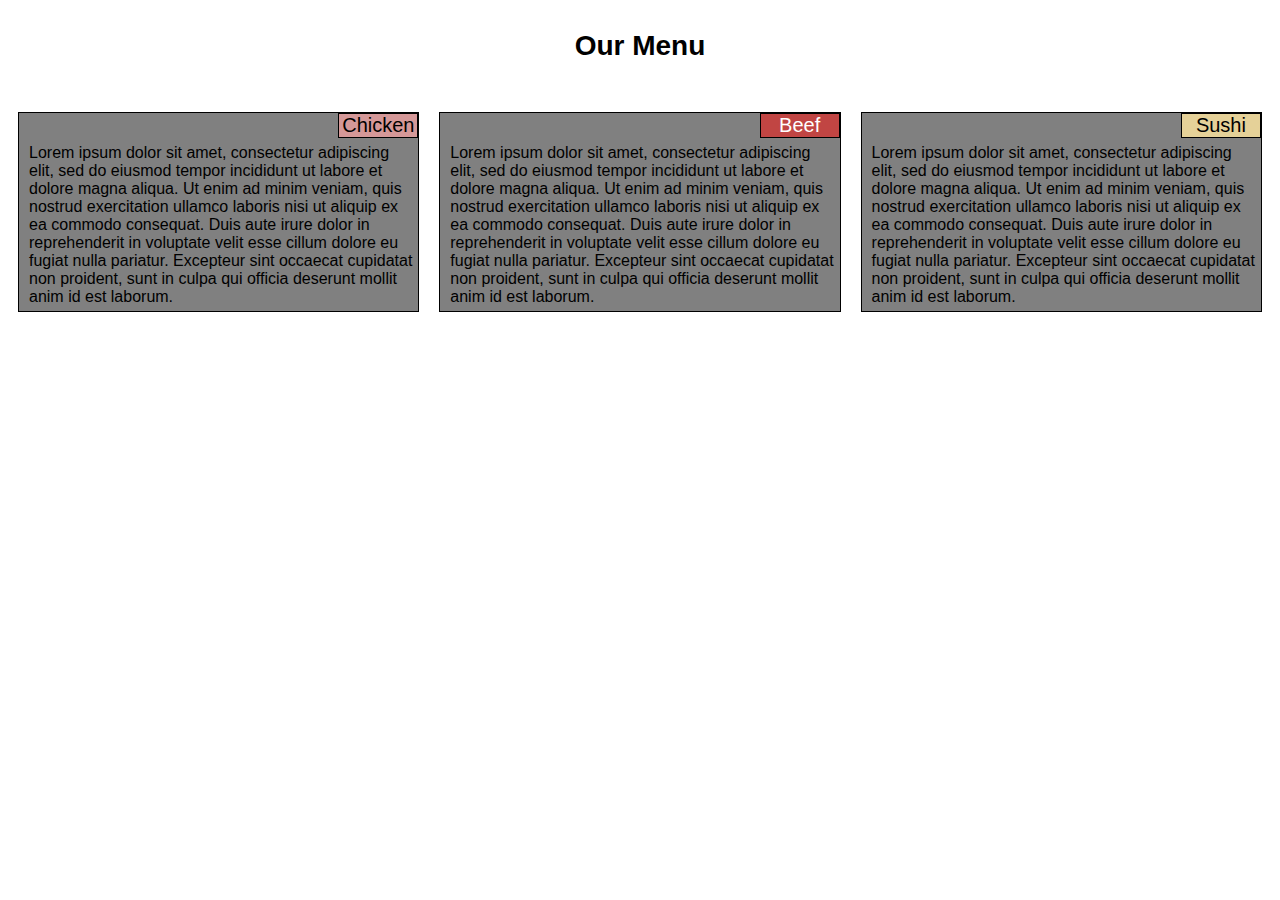
<file: module2_solution/index.html>
<!DOCTYPE html>
<head>
    <meta charset="UTF-8">
    <meta name="viewport" content="width=device-width, initial-scale=1">
    <title>Module 2</title>
    <link rel="stylesheet" href="css/style.css">
</head>
<body>
    <h1>Our Menu</h1>
    <div class="col-lg-4 col-md-6 col-sm-1">
        <section class="container">
            <p id="title_1" class="title">Chicken</p>
            <p>Lorem ipsum dolor sit amet, consectetur adipiscing elit, sed do eiusmod tempor incididunt ut labore et dolore magna aliqua. Ut enim ad minim veniam, quis nostrud exercitation ullamco laboris nisi ut aliquip ex ea commodo consequat. Duis aute irure dolor in reprehenderit in voluptate velit esse cillum dolore eu fugiat nulla pariatur. Excepteur sint occaecat cupidatat non proident, sunt in culpa qui officia deserunt mollit anim id est laborum.</p>
        </section>
    </div>
    <div class="col-lg-4 col-md-6 col-sm-1">   
        <section class="container">
            <p id="title_2" class="title">Beef</p>
            <p>Lorem ipsum dolor sit amet, consectetur adipiscing elit, sed do eiusmod tempor incididunt ut labore et dolore magna aliqua. Ut enim ad minim veniam, quis nostrud exercitation ullamco laboris nisi ut aliquip ex ea commodo consequat. Duis aute irure dolor in reprehenderit in voluptate velit esse cillum dolore eu fugiat nulla pariatur. Excepteur sint occaecat cupidatat non proident, sunt in culpa qui officia deserunt mollit anim id est laborum.</p>
        </section>
    </div>
    <div class="col-lg-4 col-md-6 col-sm-1" id="menu3">
        <section class="container">
            <p id="title_3" class="title">Sushi</p>
            <p>Lorem ipsum dolor sit amet, consectetur adipiscing elit, sed do eiusmod tempor incididunt ut labore et dolore magna aliqua. Ut enim ad minim veniam, quis nostrud exercitation ullamco laboris nisi ut aliquip ex ea commodo consequat. Duis aute irure dolor in reprehenderit in voluptate velit esse cillum dolore eu fugiat nulla pariatur. Excepteur sint occaecat cupidatat non proident, sunt in culpa qui officia deserunt mollit anim id est laborum.</p>
        </section>
    </div> 
</body>
</file>
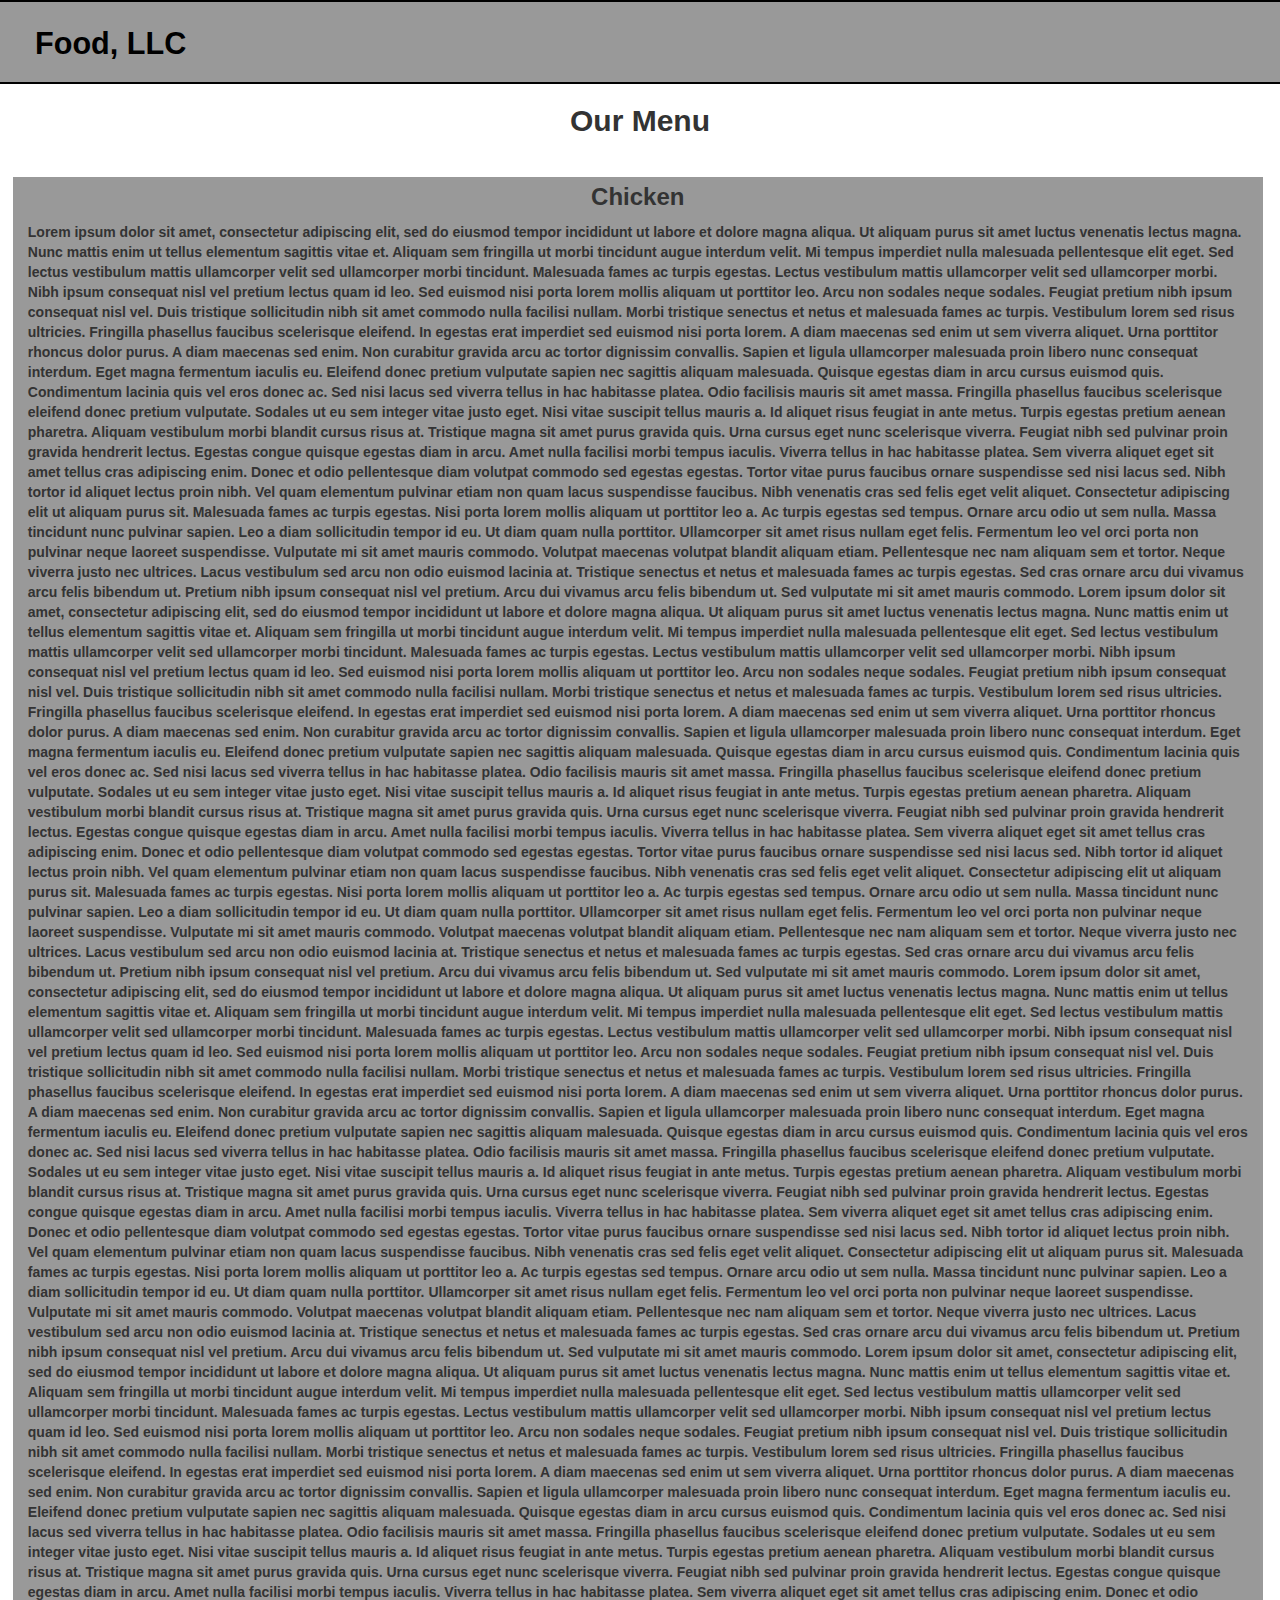
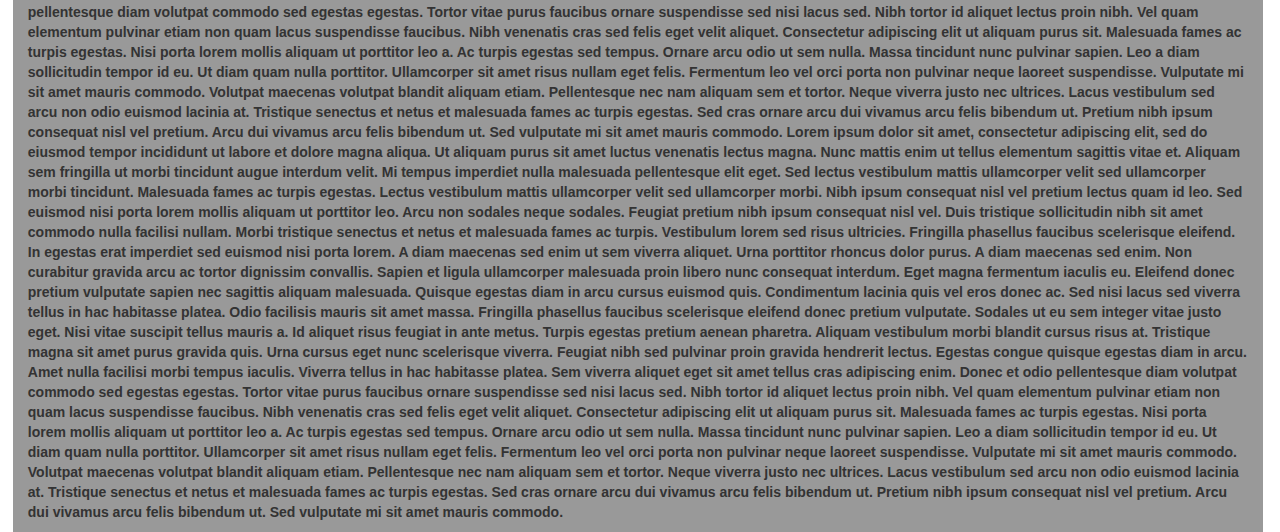
<file: module3_solution/index.html>
<!DOCTYPE html>
<html lang="en">
<head>
    <meta charset="UTF-8">
    <meta http-equiv="X-UA-Compatible" content="IE=edge">
    <meta name="viewport" content="width=device-width, initial-scale=1">
    <title>Module 3</title>
    <link rel="stylesheet" href="css/bootstrap.min.css">
    <link rel="stylesheet" href="css/bootstrap.css">
    <link rel="stylesheet" href="css/style.css">
</head>
<body>
    <!--Navbar-->
    <header>
        <nav id="header-nav" class="navbar navbar-default">
            <div id="container" class="container">
                <div id="header" class="navbar-header">
                    <!--Company Name-->
                    <div class="navbar-brand">
                        <h1>Food, LLC</h1>
                    </div>
                    <!--Collapsable nav icon-->
                    <button type="button" id="toggle" class="navbar-toggle collapsed" data-toggle="collapse" data-target="#collapsable-nav" aria-expanded="false">
                        <span id="top-icon" class="icon-bar"></span>
                        <span class="icon-bar"></span>
                        <span class="icon-bar"></span>
                    </button>
                </div>
                <!--Collapsable Nav-->
                <div id="collapsable-nav" class="collapse navbar-collapse">
                    <ul id="nav-list" class="nav navbar-nav navbar-right">
                        <li class="visible-xs">
                            <p>Chicken</p>
                            <hr>
                        </li>
                        <li class="visible-xs">
                            <p>Beef</p>
                            <hr>
                        </li>
                        <li class="visible-xs">
                            <p>Sushi</p>
                        </li>
                    </ul>
                </div>
            </div>
        </nav>
    </header>
    <!--Main Content-->
    <div id="main-content">
        <h2 class="text-center">Our Menu</h2>
        <div id="box" class="container">
            <div id="grid" class="row">
                <div id="menu" class="col-md-12 col-sm-12 col-xs-12">
                    <h3 class="text-center">Chicken</h3>
                    <p>
                        Lorem ipsum dolor sit amet, consectetur adipiscing elit, sed do eiusmod tempor incididunt ut labore et dolore magna aliqua. Ut aliquam purus sit amet luctus venenatis lectus magna. Nunc mattis enim ut tellus elementum sagittis vitae et. Aliquam sem fringilla ut morbi tincidunt augue interdum velit. Mi tempus imperdiet nulla malesuada pellentesque elit eget. Sed lectus vestibulum mattis ullamcorper velit sed ullamcorper morbi tincidunt. Malesuada fames ac turpis egestas. Lectus vestibulum mattis ullamcorper velit sed ullamcorper morbi. Nibh ipsum consequat nisl vel pretium lectus quam id leo. Sed euismod nisi porta lorem mollis aliquam ut porttitor leo. Arcu non sodales neque sodales. Feugiat pretium nibh ipsum consequat nisl vel. Duis tristique sollicitudin nibh sit amet commodo nulla facilisi nullam. Morbi tristique senectus et netus et malesuada fames ac turpis. Vestibulum lorem sed risus ultricies.
                        Fringilla phasellus faucibus scelerisque eleifend. In egestas erat imperdiet sed euismod nisi porta lorem. A diam maecenas sed enim ut sem viverra aliquet. Urna porttitor rhoncus dolor purus. A diam maecenas sed enim. Non curabitur gravida arcu ac tortor dignissim convallis. Sapien et ligula ullamcorper malesuada proin libero nunc consequat interdum. Eget magna fermentum iaculis eu. Eleifend donec pretium vulputate sapien nec sagittis aliquam malesuada. Quisque egestas diam in arcu cursus euismod quis. Condimentum lacinia quis vel eros donec ac. Sed nisi lacus sed viverra tellus in hac habitasse platea. Odio facilisis mauris sit amet massa.
                        Fringilla phasellus faucibus scelerisque eleifend donec pretium vulputate. Sodales ut eu sem integer vitae justo eget. Nisi vitae suscipit tellus mauris a. Id aliquet risus feugiat in ante metus. Turpis egestas pretium aenean pharetra. Aliquam vestibulum morbi blandit cursus risus at. Tristique magna sit amet purus gravida quis. Urna cursus eget nunc scelerisque viverra. Feugiat nibh sed pulvinar proin gravida hendrerit lectus. Egestas congue quisque egestas diam in arcu. Amet nulla facilisi morbi tempus iaculis.
                        Viverra tellus in hac habitasse platea. Sem viverra aliquet eget sit amet tellus cras adipiscing enim. Donec et odio pellentesque diam volutpat commodo sed egestas egestas. Tortor vitae purus faucibus ornare suspendisse sed nisi lacus sed. Nibh tortor id aliquet lectus proin nibh. Vel quam elementum pulvinar etiam non quam lacus suspendisse faucibus. Nibh venenatis cras sed felis eget velit aliquet. Consectetur adipiscing elit ut aliquam purus sit. Malesuada fames ac turpis egestas. Nisi porta lorem mollis aliquam ut porttitor leo a. Ac turpis egestas sed tempus. Ornare arcu odio ut sem nulla. Massa tincidunt nunc pulvinar sapien. Leo a diam sollicitudin tempor id eu. Ut diam quam nulla porttitor. Ullamcorper sit amet risus nullam eget felis. Fermentum leo vel orci porta non pulvinar neque laoreet suspendisse.
                        Vulputate mi sit amet mauris commodo. Volutpat maecenas volutpat blandit aliquam etiam. Pellentesque nec nam aliquam sem et tortor. Neque viverra justo nec ultrices. Lacus vestibulum sed arcu non odio euismod lacinia at. Tristique senectus et netus et malesuada fames ac turpis egestas. Sed cras ornare arcu dui vivamus arcu felis bibendum ut. Pretium nibh ipsum consequat nisl vel pretium. Arcu dui vivamus arcu felis bibendum ut. Sed vulputate mi sit amet mauris commodo.
                        Lorem ipsum dolor sit amet, consectetur adipiscing elit, sed do eiusmod tempor incididunt ut labore et dolore magna aliqua. Ut aliquam purus sit amet luctus venenatis lectus magna. Nunc mattis enim ut tellus elementum sagittis vitae et. Aliquam sem fringilla ut morbi tincidunt augue interdum velit. Mi tempus imperdiet nulla malesuada pellentesque elit eget. Sed lectus vestibulum mattis ullamcorper velit sed ullamcorper morbi tincidunt. Malesuada fames ac turpis egestas. Lectus vestibulum mattis ullamcorper velit sed ullamcorper morbi. Nibh ipsum consequat nisl vel pretium lectus quam id leo. Sed euismod nisi porta lorem mollis aliquam ut porttitor leo. Arcu non sodales neque sodales. Feugiat pretium nibh ipsum consequat nisl vel. Duis tristique sollicitudin nibh sit amet commodo nulla facilisi nullam. Morbi tristique senectus et netus et malesuada fames ac turpis. Vestibulum lorem sed risus ultricies.
                        Fringilla phasellus faucibus scelerisque eleifend. In egestas erat imperdiet sed euismod nisi porta lorem. A diam maecenas sed enim ut sem viverra aliquet. Urna porttitor rhoncus dolor purus. A diam maecenas sed enim. Non curabitur gravida arcu ac tortor dignissim convallis. Sapien et ligula ullamcorper malesuada proin libero nunc consequat interdum. Eget magna fermentum iaculis eu. Eleifend donec pretium vulputate sapien nec sagittis aliquam malesuada. Quisque egestas diam in arcu cursus euismod quis. Condimentum lacinia quis vel eros donec ac. Sed nisi lacus sed viverra tellus in hac habitasse platea. Odio facilisis mauris sit amet massa.
                        Fringilla phasellus faucibus scelerisque eleifend donec pretium vulputate. Sodales ut eu sem integer vitae justo eget. Nisi vitae suscipit tellus mauris a. Id aliquet risus feugiat in ante metus. Turpis egestas pretium aenean pharetra. Aliquam vestibulum morbi blandit cursus risus at. Tristique magna sit amet purus gravida quis. Urna cursus eget nunc scelerisque viverra. Feugiat nibh sed pulvinar proin gravida hendrerit lectus. Egestas congue quisque egestas diam in arcu. Amet nulla facilisi morbi tempus iaculis.
                        Viverra tellus in hac habitasse platea. Sem viverra aliquet eget sit amet tellus cras adipiscing enim. Donec et odio pellentesque diam volutpat commodo sed egestas egestas. Tortor vitae purus faucibus ornare suspendisse sed nisi lacus sed. Nibh tortor id aliquet lectus proin nibh. Vel quam elementum pulvinar etiam non quam lacus suspendisse faucibus. Nibh venenatis cras sed felis eget velit aliquet. Consectetur adipiscing elit ut aliquam purus sit. Malesuada fames ac turpis egestas. Nisi porta lorem mollis aliquam ut porttitor leo a. Ac turpis egestas sed tempus. Ornare arcu odio ut sem nulla. Massa tincidunt nunc pulvinar sapien. Leo a diam sollicitudin tempor id eu. Ut diam quam nulla porttitor. Ullamcorper sit amet risus nullam eget felis. Fermentum leo vel orci porta non pulvinar neque laoreet suspendisse.
                        Vulputate mi sit amet mauris commodo. Volutpat maecenas volutpat blandit aliquam etiam. Pellentesque nec nam aliquam sem et tortor. Neque viverra justo nec ultrices. Lacus vestibulum sed arcu non odio euismod lacinia at. Tristique senectus et netus et malesuada fames ac turpis egestas. Sed cras ornare arcu dui vivamus arcu felis bibendum ut. Pretium nibh ipsum consequat nisl vel pretium. Arcu dui vivamus arcu felis bibendum ut. Sed vulputate mi sit amet mauris commodo.
                        Lorem ipsum dolor sit amet, consectetur adipiscing elit, sed do eiusmod tempor incididunt ut labore et dolore magna aliqua. Ut aliquam purus sit amet luctus venenatis lectus magna. Nunc mattis enim ut tellus elementum sagittis vitae et. Aliquam sem fringilla ut morbi tincidunt augue interdum velit. Mi tempus imperdiet nulla malesuada pellentesque elit eget. Sed lectus vestibulum mattis ullamcorper velit sed ullamcorper morbi tincidunt. Malesuada fames ac turpis egestas. Lectus vestibulum mattis ullamcorper velit sed ullamcorper morbi. Nibh ipsum consequat nisl vel pretium lectus quam id leo. Sed euismod nisi porta lorem mollis aliquam ut porttitor leo. Arcu non sodales neque sodales. Feugiat pretium nibh ipsum consequat nisl vel. Duis tristique sollicitudin nibh sit amet commodo nulla facilisi nullam. Morbi tristique senectus et netus et malesuada fames ac turpis. Vestibulum lorem sed risus ultricies.
                        Fringilla phasellus faucibus scelerisque eleifend. In egestas erat imperdiet sed euismod nisi porta lorem. A diam maecenas sed enim ut sem viverra aliquet. Urna porttitor rhoncus dolor purus. A diam maecenas sed enim. Non curabitur gravida arcu ac tortor dignissim convallis. Sapien et ligula ullamcorper malesuada proin libero nunc consequat interdum. Eget magna fermentum iaculis eu. Eleifend donec pretium vulputate sapien nec sagittis aliquam malesuada. Quisque egestas diam in arcu cursus euismod quis. Condimentum lacinia quis vel eros donec ac. Sed nisi lacus sed viverra tellus in hac habitasse platea. Odio facilisis mauris sit amet massa.
                        Fringilla phasellus faucibus scelerisque eleifend donec pretium vulputate. Sodales ut eu sem integer vitae justo eget. Nisi vitae suscipit tellus mauris a. Id aliquet risus feugiat in ante metus. Turpis egestas pretium aenean pharetra. Aliquam vestibulum morbi blandit cursus risus at. Tristique magna sit amet purus gravida quis. Urna cursus eget nunc scelerisque viverra. Feugiat nibh sed pulvinar proin gravida hendrerit lectus. Egestas congue quisque egestas diam in arcu. Amet nulla facilisi morbi tempus iaculis.
                        Viverra tellus in hac habitasse platea. Sem viverra aliquet eget sit amet tellus cras adipiscing enim. Donec et odio pellentesque diam volutpat commodo sed egestas egestas. Tortor vitae purus faucibus ornare suspendisse sed nisi lacus sed. Nibh tortor id aliquet lectus proin nibh. Vel quam elementum pulvinar etiam non quam lacus suspendisse faucibus. Nibh venenatis cras sed felis eget velit aliquet. Consectetur adipiscing elit ut aliquam purus sit. Malesuada fames ac turpis egestas. Nisi porta lorem mollis aliquam ut porttitor leo a. Ac turpis egestas sed tempus. Ornare arcu odio ut sem nulla. Massa tincidunt nunc pulvinar sapien. Leo a diam sollicitudin tempor id eu. Ut diam quam nulla porttitor. Ullamcorper sit amet risus nullam eget felis. Fermentum leo vel orci porta non pulvinar neque laoreet suspendisse.
                        Vulputate mi sit amet mauris commodo. Volutpat maecenas volutpat blandit aliquam etiam. Pellentesque nec nam aliquam sem et tortor. Neque viverra justo nec ultrices. Lacus vestibulum sed arcu non odio euismod lacinia at. Tristique senectus et netus et malesuada fames ac turpis egestas. Sed cras ornare arcu dui vivamus arcu felis bibendum ut. Pretium nibh ipsum consequat nisl vel pretium. Arcu dui vivamus arcu felis bibendum ut. Sed vulputate mi sit amet mauris commodo.
                        Lorem ipsum dolor sit amet, consectetur adipiscing elit, sed do eiusmod tempor incididunt ut labore et dolore magna aliqua. Ut aliquam purus sit amet luctus venenatis lectus magna. Nunc mattis enim ut tellus elementum sagittis vitae et. Aliquam sem fringilla ut morbi tincidunt augue interdum velit. Mi tempus imperdiet nulla malesuada pellentesque elit eget. Sed lectus vestibulum mattis ullamcorper velit sed ullamcorper morbi tincidunt. Malesuada fames ac turpis egestas. Lectus vestibulum mattis ullamcorper velit sed ullamcorper morbi. Nibh ipsum consequat nisl vel pretium lectus quam id leo. Sed euismod nisi porta lorem mollis aliquam ut porttitor leo. Arcu non sodales neque sodales. Feugiat pretium nibh ipsum consequat nisl vel. Duis tristique sollicitudin nibh sit amet commodo nulla facilisi nullam. Morbi tristique senectus et netus et malesuada fames ac turpis. Vestibulum lorem sed risus ultricies.
                        Fringilla phasellus faucibus scelerisque eleifend. In egestas erat imperdiet sed euismod nisi porta lorem. A diam maecenas sed enim ut sem viverra aliquet. Urna porttitor rhoncus dolor purus. A diam maecenas sed enim. Non curabitur gravida arcu ac tortor dignissim convallis. Sapien et ligula ullamcorper malesuada proin libero nunc consequat interdum. Eget magna fermentum iaculis eu. Eleifend donec pretium vulputate sapien nec sagittis aliquam malesuada. Quisque egestas diam in arcu cursus euismod quis. Condimentum lacinia quis vel eros donec ac. Sed nisi lacus sed viverra tellus in hac habitasse platea. Odio facilisis mauris sit amet massa.
                        Fringilla phasellus faucibus scelerisque eleifend donec pretium vulputate. Sodales ut eu sem integer vitae justo eget. Nisi vitae suscipit tellus mauris a. Id aliquet risus feugiat in ante metus. Turpis egestas pretium aenean pharetra. Aliquam vestibulum morbi blandit cursus risus at. Tristique magna sit amet purus gravida quis. Urna cursus eget nunc scelerisque viverra. Feugiat nibh sed pulvinar proin gravida hendrerit lectus. Egestas congue quisque egestas diam in arcu. Amet nulla facilisi morbi tempus iaculis.
                        Viverra tellus in hac habitasse platea. Sem viverra aliquet eget sit amet tellus cras adipiscing enim. Donec et odio pellentesque diam volutpat commodo sed egestas egestas. Tortor vitae purus faucibus ornare suspendisse sed nisi lacus sed. Nibh tortor id aliquet lectus proin nibh. Vel quam elementum pulvinar etiam non quam lacus suspendisse faucibus. Nibh venenatis cras sed felis eget velit aliquet. Consectetur adipiscing elit ut aliquam purus sit. Malesuada fames ac turpis egestas. Nisi porta lorem mollis aliquam ut porttitor leo a. Ac turpis egestas sed tempus. Ornare arcu odio ut sem nulla. Massa tincidunt nunc pulvinar sapien. Leo a diam sollicitudin tempor id eu. Ut diam quam nulla porttitor. Ullamcorper sit amet risus nullam eget felis. Fermentum leo vel orci porta non pulvinar neque laoreet suspendisse.
                        Vulputate mi sit amet mauris commodo. Volutpat maecenas volutpat blandit aliquam etiam. Pellentesque nec nam aliquam sem et tortor. Neque viverra justo nec ultrices. Lacus vestibulum sed arcu non odio euismod lacinia at. Tristique senectus et netus et malesuada fames ac turpis egestas. Sed cras ornare arcu dui vivamus arcu felis bibendum ut. Pretium nibh ipsum consequat nisl vel pretium. Arcu dui vivamus arcu felis bibendum ut. Sed vulputate mi sit amet mauris commodo.
                        Lorem ipsum dolor sit amet, consectetur adipiscing elit, sed do eiusmod tempor incididunt ut labore et dolore magna aliqua. Ut aliquam purus sit amet luctus venenatis lectus magna. Nunc mattis enim ut tellus elementum sagittis vitae et. Aliquam sem fringilla ut morbi tincidunt augue interdum velit. Mi tempus imperdiet nulla malesuada pellentesque elit eget. Sed lectus vestibulum mattis ullamcorper velit sed ullamcorper morbi tincidunt. Malesuada fames ac turpis egestas. Lectus vestibulum mattis ullamcorper velit sed ullamcorper morbi. Nibh ipsum consequat nisl vel pretium lectus quam id leo. Sed euismod nisi porta lorem mollis aliquam ut porttitor leo. Arcu non sodales neque sodales. Feugiat pretium nibh ipsum consequat nisl vel. Duis tristique sollicitudin nibh sit amet commodo nulla facilisi nullam. Morbi tristique senectus et netus et malesuada fames ac turpis. Vestibulum lorem sed risus ultricies.
                        Fringilla phasellus faucibus scelerisque eleifend. In egestas erat imperdiet sed euismod nisi porta lorem. A diam maecenas sed enim ut sem viverra aliquet. Urna porttitor rhoncus dolor purus. A diam maecenas sed enim. Non curabitur gravida arcu ac tortor dignissim convallis. Sapien et ligula ullamcorper malesuada proin libero nunc consequat interdum. Eget magna fermentum iaculis eu. Eleifend donec pretium vulputate sapien nec sagittis aliquam malesuada. Quisque egestas diam in arcu cursus euismod quis. Condimentum lacinia quis vel eros donec ac. Sed nisi lacus sed viverra tellus in hac habitasse platea. Odio facilisis mauris sit amet massa.
                        Fringilla phasellus faucibus scelerisque eleifend donec pretium vulputate. Sodales ut eu sem integer vitae justo eget. Nisi vitae suscipit tellus mauris a. Id aliquet risus feugiat in ante metus. Turpis egestas pretium aenean pharetra. Aliquam vestibulum morbi blandit cursus risus at. Tristique magna sit amet purus gravida quis. Urna cursus eget nunc scelerisque viverra. Feugiat nibh sed pulvinar proin gravida hendrerit lectus. Egestas congue quisque egestas diam in arcu. Amet nulla facilisi morbi tempus iaculis.
                        Viverra tellus in hac habitasse platea. Sem viverra aliquet eget sit amet tellus cras adipiscing enim. Donec et odio pellentesque diam volutpat commodo sed egestas egestas. Tortor vitae purus faucibus ornare suspendisse sed nisi lacus sed. Nibh tortor id aliquet lectus proin nibh. Vel quam elementum pulvinar etiam non quam lacus suspendisse faucibus. Nibh venenatis cras sed felis eget velit aliquet. Consectetur adipiscing elit ut aliquam purus sit. Malesuada fames ac turpis egestas. Nisi porta lorem mollis aliquam ut porttitor leo a. Ac turpis egestas sed tempus. Ornare arcu odio ut sem nulla. Massa tincidunt nunc pulvinar sapien. Leo a diam sollicitudin tempor id eu. Ut diam quam nulla porttitor. Ullamcorper sit amet risus nullam eget felis. Fermentum leo vel orci porta non pulvinar neque laoreet suspendisse.
                        Vulputate mi sit amet mauris commodo. Volutpat maecenas volutpat blandit aliquam etiam. Pellentesque nec nam aliquam sem et tortor. Neque viverra justo nec ultrices. Lacus vestibulum sed arcu non odio euismod lacinia at. Tristique senectus et netus et malesuada fames ac turpis egestas. Sed cras ornare arcu dui vivamus arcu felis bibendum ut. Pretium nibh ipsum consequat nisl vel pretium. Arcu dui vivamus arcu felis bibendum ut. Sed vulputate mi sit amet mauris commodo.
                    </p>
                </div>
            </div>
        </div>
    </div>
    <!--Script for bootstrap-->
    <script src="js/jquery-2.1.4.min.js"></script>
    <script src="js/bootstrap.min.js"></script>
</body>
</html>
</file>
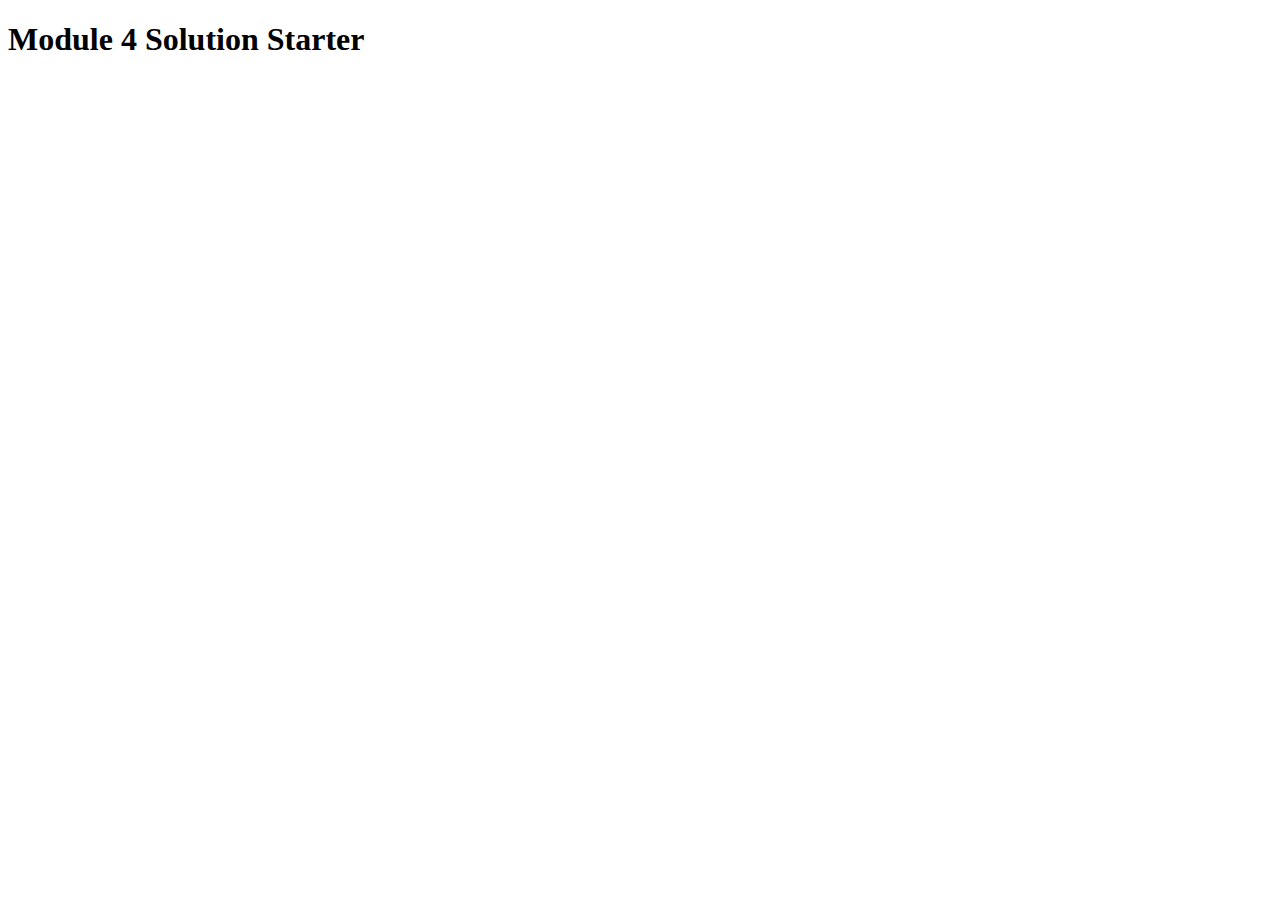
<file: module4_solution/index.html>
<!DOCTYPE html>
<html>
<head>
  <meta charset="utf-8">
  <title>Module 4 Solution Starter</title>
  <script src="SpeakHello.js"></script>
  <script src="SpeakGoodBye.js"></script>
  <script src="script.js"></script>
</head>
<body>
  <h1>Module 4 Solution Starter</h1>
</body>
</html>
</file>
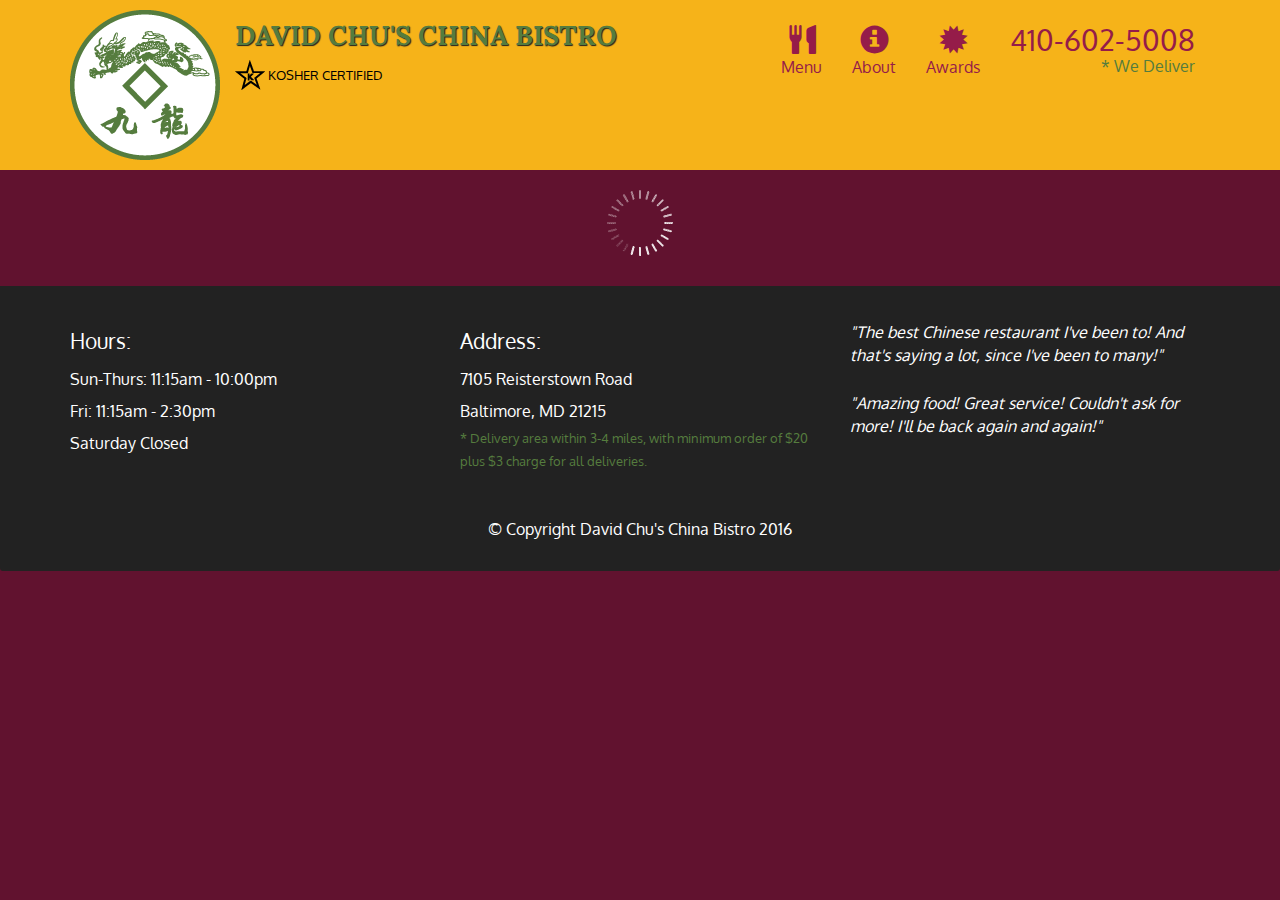
<file: module5_solution/index.html>
<!doctype html>
<html lang="en">
  <head>
    <meta charset="utf-8">
    <meta http-equiv="X-UA-Compatible" content="IE=edge">
    <meta name="viewport" content="width=device-width, initial-scale=1">
    <title>David Chu's China Bistro</title>
    <link rel="stylesheet" href="css/bootstrap.min.css">
    <link rel="stylesheet" href="css/styles.css">
    <link href='https://fonts.googleapis.com/css?family=Oxygen:400,300,700' rel='stylesheet' type='text/css'>
    <link href='https://fonts.googleapis.com/css?family=Lora' rel='stylesheet' type='text/css'>
  </head>
<body>
  <header>
    <nav id="header-nav" class="navbar navbar-default">
      <div class="container">
        <div class="navbar-header">
          <a href="index.html" class="pull-left visible-md visible-lg">
            <div id="logo-img" alt="Logo image"></div>
          </a>

          <div class="navbar-brand">
            <a href="index.html"><h1>David Chu's China Bistro</h1></a>
            <p>
              <img src="images/star-k-logo.png" alt="Kosher certification">
              <span>Kosher Certified</span>
            </p>
          </div>

          <button id="navbarToggle" type="button" class="navbar-toggle collapsed" data-toggle="collapse" data-target="#collapsable-nav" aria-expanded="false">
            <span class="sr-only">Toggle navigation</span>
            <span class="icon-bar"></span>
            <span class="icon-bar"></span>
            <span class="icon-bar"></span>
          </button>
        </div>
        
        <div id="collapsable-nav" class="collapse navbar-collapse">
           <ul id="nav-list" class="nav navbar-nav navbar-right">
            <li id="navHomeButton" class="visible-xs active">
              <a href="index.html">
                <span class="glyphicon glyphicon-home"></span> Home</a>
            </li>
            <li id="navMenuButton">
              <a href="#" onclick="$dc.loadMenuCategories();">
                <span class="glyphicon glyphicon-cutlery"></span><br class="hidden-xs"> Menu</a>
            </li>
            <li>
              <a href="#">
                <span class="glyphicon glyphicon-info-sign"></span><br class="hidden-xs"> About</a>
            </li>
            <li>
              <a href="#">
                <span class="glyphicon glyphicon-certificate"></span><br class="hidden-xs"> Awards</a>
            </li>
            <li id="phone" class="hidden-xs">
              <a href="tel:410-602-5008">
                <span>410-602-5008</span></a><div>* We Deliver</div>
            </li>
          </ul><!-- #nav-list -->
        </div><!-- .collapse .navbar-collapse -->
      </div><!-- .container -->
    </nav><!-- #header-nav -->
  </header>

  <div id="call-btn" class="visible-xs">
    <a class="btn" href="tel:410-602-5008">
    <span class="glyphicon glyphicon-earphone"></span>
    410-602-5008
    </a>
  </div>
  <div id="xs-deliver" class="text-center visible-xs">* We Deliver</div>

  <div id="main-content" class="container"></div>

  <footer class="panel-footer">
    <div class="container">
      <div class="row">
        <section id="hours" class="col-sm-4">
          <span>Hours:</span><br>
          Sun-Thurs: 11:15am - 10:00pm<br>
          Fri: 11:15am - 2:30pm<br>
          Saturday Closed
          <hr class="visible-xs">
        </section>
        <section id="address" class="col-sm-4">
          <span>Address:</span><br>
          7105 Reisterstown Road<br>
          Baltimore, MD 21215
          <p>* Delivery area within 3-4 miles, with minimum order of $20 plus $3 charge for all deliveries.</p>
          <hr class="visible-xs">
        </section>
        <section id="testimonials" class="col-sm-4">
          <p>"The best Chinese restaurant I've been to! And that's saying a lot, since I've been to many!"</p>
          <p>"Amazing food! Great service! Couldn't ask for more! I'll be back again and again!"</p>
        </section>
      </div>
      <div class="text-center">&copy; Copyright David Chu's China Bistro 2016</div>
    </div>
  </footer>

  <!-- jQuery (Bootstrap JS plugins depend on it) -->
  <script src="js/jquery-2.1.4.min.js"></script>
  <script src="js/bootstrap.min.js"></script>
  <script src="js/ajax-utils.js"></script>
  <script src="js/script.js"></script>
</body>
</html>
</file>
<file: module2_solution/css/style.css>
@media (min-width: 992px) {
    .col-lg-4 {
        width: 33.33%;
        float: left;
    }
    h1{
        margin-top:30px;
        margin-bottom:40px;
    }
}
@media (min-width:768px) and (max-width: 991px) {
    .col-md-6{
        width:50%;
        float: left;
    }
    #menu3 {
        width:100%;
        margin-bottom:30px;
    }
    #title_3{
        width: 10%;
    }
    h1{
        margin-top:30px;
        margin-bottom:30px;
    }
}
@media (max-width:767px){
    .col-sm-1{
        width: 100%;
        float: left;
        padding-right:30px;
    }
    div {
        margin-right:10px;
        margin-left: 10px;
    }
    h1{
        margin-top:40px;
        margin-bottom:15px;
    }
}
*{
    box-sizing: border-box;
    font-family:'Gill Sans', 'Gill Sans MT', Calibri, 'Trebuchet MS', sans-serif;
    margin-block-start: 0em;
    margin-block-end: 0em;
}
h1 {
    text-align: center;
    font-size:175%;
}
section{
    border: 1px solid black;
    background-color:gray;
}
p:nth-child(2){
    margin-top:30px;
    padding:1px 1px 5px 10px;
}
#title_1{
    background-color:#D59898;
}
#title_2{
    background-color:#C14543;
    color:white;
}
#title_3{
    background-color:#E5D198;
}
.title {
    width:20%;
    text-align: center;
    position:relative;
    float:right;
    font-size:110%;
    border: 1px solid black;
    font-size: 125%;
}
.container {
    position:relative;
}
div{
    background-color:white;
    padding:10px;
}
</file>
<file: module3_solution/css/style.css>
/**Header**/
#container {
    margin-left:20px;
}
#header-nav {
    background-color: #999999;
    border-radius: 0;
    border: 2px solid black;
    margin-left: -2px;
    margin-right: -2px;
}
.navbar-brand {
    padding-top:25px;
    height: 80px;
    box-sizing: border-box;
    padding-top:25px;
    padding-left:15px;
}
.navbar-brand h1{
    font-size:1.7em;
    margin-top:0;
    color: #000000;
    font-weight: bold;
}
#header{
    position:relative;
}
/**Main Content**/
#box{
    box-sizing: border-box;
    margin-left:1vw;
    margin-right:1vw;
    width:97.65%;
}
h2 {
    margin-bottom: 40px;
    font-weight: bold;
}
#menu {
    background-color: #999999;
}
h3 {
    margin-top: 7px;
    margin-bottom:12px;
    font-weight: bold;
}
p {
    font-weight: bold;
}

@media (max-width: 767px){
    /**Header**/
    #container {
        margin-left:0px;
    }
    .navbar-brand {
        padding-left:30px;
        height:70px;
        padding-top: 15px;
        margin-left:20px;
    }
    .navbar-brand h1{
        margin-bottom: 0;
    }
    /** Collapsable nav**/
    #toggle {
        position: absolute;
        top:.4vw;
        right:1vw;
        height:70%;
        padding: 0 0 0 5px;
        width:55px;
        border: 2px solid black;
        color:#999999;
    }
    #collapsable-nav {
        background-color: white;
        border:1px solid #000000;
        padding:0;
    }
    #nav-list{
        margin:0;
    }
    li {
        text-align: center;
    }
    li p {
        margin-top: 5px;
        margin-bottom:5px;
    }
    li hr {
        margin:0;
        background-color: black;
        height:2px;
        width:100%;
    }
    .navbar-default .navbar-toggle .icon-bar {
        background-color: black;
        height:5px;
        width:90%;
        margin-top:5px;
    }
    .navbar-default .navbar-toggle:focus {
        background-color: #999999;
    }
    #toggle:focus {
        border: 2px solid #DCDCDC;
    }
    .navbar-toggle:focus .icon-bar {
        background-color: #DCDCDC;
    }
    #top-icon {
        margin-top: 0;
    }
    /**content**/
    #box {
        box-sizing: border-box;
        width:70%;
        margin-left:15vw;
        margin-right:15vw;
    }
    h2 {
        margin-bottom:30px;
    }
}
</file>
<file: module5_solution/css/styles.css>
body {
  font-size: 16px;
  color: #fff;
  background-color: #61122f;
  font-family: 'Oxygen', sans-serif;
}

/** HEADER **/
#header-nav {
  background-color: #f6b319;
  border-radius: 0;
  border: 0;
}

#logo-img {
  background: url('../images/restaurant-logo_large.png') no-repeat;
  width: 150px;
  height: 150px;
  margin: 10px 15px 10px 0;
}

.navbar-brand {
  padding-top: 25px;
}
.navbar-brand h1 { /* Restaurant name */
  font-family: 'Lora', serif;
  color: #557c3e;
  font-size: 1.5em;
  text-transform: uppercase;
  font-weight: bold;
  text-shadow: 1px 1px 1px #222;
  margin-top: 0;
  margin-bottom: 0;
  line-height: .75;
}
.navbar-brand a:hover, .navbar-brand a:focus {
  text-decoration: none;
}
.navbar-brand p { /* Kosher cert */
  color: #000;
  text-transform: uppercase;
  font-size: .7em;
  margin-top: 15px;
}
.navbar-brand p span { /* Star-K */
  vertical-align: middle;
}

#nav-list {
  margin-top: 10px;
}
#nav-list a {
  color: #951C49;
  text-align: center;
}
#nav-list a:hover {
  background: #E7E7E7;
}
#nav-list a span {
  font-size: 1.8em;
}

#phone {
  margin-top: 5px;
}
#phone a { /* Phone number */
  text-align: right;
  padding-bottom: 0;
}
#phone div { /* We Deliver */
  color: #557c3e;
  text-align: right;
  padding-right: 15px;
}

.navbar-header button.navbar-toggle, .navbar-header .icon-bar {
  border: 1px solid #61122f;
}
.navbar-header button.navbar-toggle {
  clear: both;
  margin-top: -30px;
}
/* END HEADER */

/* FOOTER */
.panel-footer {
  margin-top: 30px;
  padding-top: 35px;
  padding-bottom: 30px;
  background-color: #222;
  border-top: 0;
}
.panel-footer div.row {
  margin-bottom: 35px;
}
#hours, #address {
  line-height: 2;
}
#hours > span, #address > span {
  font-size: 1.3em;
}
#address p {
  color: #557c3e;
  font-size: .8em;
  line-height: 1.8;
}
#testimonials {
  font-style: italic;
}
#testimonials p:nth-child(2) {
  margin-top: 25px;
}
/* END FOOTER */



/* HOME PAGE */
.container .jumbotron {
  box-shadow: 0 0 50px #3F0C1F;
  border: 2px solid #3F0C1F;
}

#menu-tile, #specials-tile, #map-tile {
  height: 250px;
  width: 100%;
  margin-bottom: 15px;
  position: relative;
  border: 2px solid #3F0C1F;
  overflow: hidden;
}
#menu-tile:hover, #specials-tile:hover, #map-tile:hover {
  box-shadow: 0 1px 5px 1px #cccccc;
}
#menu-tile {
  background: url('../images/menu-tile.jpg') no-repeat;
  background-position: center;
}
#specials-tile {
  background: url('../images/specials-tile.jpg') no-repeat;
  background-position: center;
}
#menu-tile span, #specials-tile span, #map-tile span {
  position: absolute;
  bottom: 0;
  right: 0;
  width: 100%;
  text-align: center;
  font-size: 1.6em;
  text-transform: uppercase;
  background-color: #000;
  color: #fff;
  opacity: .8;
}
/* END HOME PAGE */

/* MENU CATEGORIES PAGE */
.category-tile { 
  position: relative;
  border: 2px solid #3F0C1F;
  overflow: hidden;
  width: 200px;
  height: 200px;
  margin: 0 auto 15px;
}
.category-tile span {
  position: absolute;
  bottom: 0;
  right: 0;
  width: 100%;
  text-align: center;
  font-size: 1.2em;
  text-transform: uppercase;
  background-color: #000;
  color: #fff;
  opacity: .8;
}
.category-tile:hover {
  box-shadow: 0 1px 5px 1px #cccccc;
}

#menu-categories-title + div {
  margin-bottom: 50px;
}
/* END MENU CATEGORIES PAGE */

/* SINGLE CATEGORY PAGE */
.menu-item-tile {
  margin-bottom: 25px;
}
.menu-item-tile hr {
  width: 80%;
}
.menu-item-tile .menu-item-price {
  font-size: 1.1em;
  text-align: right;
  margin-top: -15px;
  margin-right: -15px;
}
.menu-item-tile .menu-item-price span {
  font-size: .6em;
}
.menu-item-photo {
  position: relative;
  border: 2px solid #3F0C1F; 
  overflow: hidden;
  padding: 0;
  margin-right: -15px;
  margin-left: auto;
  margin-bottom: 20px;
  max-width: 250px;
}
.menu-item-photo div {
  position: absolute;
  bottom: 0;
  right: 0;
  width: 80px;
  background-color: #557c3e;
  text-align: center;
}
.menu-item-description {
  padding-right: 30px;
}
h3.menu-item-title {
  margin: 0 0 10px;
}
.menu-item-details {
  font-size: .9em;
  font-style: italic;
}
/* END SINGLE CATEGORY PAGE */


/********** Large devices only **********/
@media (min-width: 1200px) {
  .container .jumbotron {
    background: url('../images/jumbotron_1200.jpg') no-repeat;
    height: 675px;
  }
}

/********** Medium devices only **********/
@media (min-width: 992px) and (max-width: 1199px) {
  /* Header */
  #logo-img {
    background: url('../images/restaurant-logo_medium.png') no-repeat;
    width: 100px;
    height: 100px;
    margin: 5px 5px 5px 0;
  }
  /* End Header */

  /* Home Page */
  .container .jumbotron {
    background: url('../images/jumbotron_992.jpg') no-repeat;
    height: 558px;
  }
  /* End Home Page */
}

/********** Small devices only **********/
@media (min-width: 768px) and (max-width: 991px) {
  /* Home Page */
  .container .jumbotron {
    background: url('../images/jumbotron_768.jpg') no-repeat;
    height: 432px;
  }
  /* End Home Page */
}

/********** Extra small devices only **********/
@media (max-width: 767px) {
  /* Header */
  .navbar-brand {
    padding-top: 10px;
    height: 80px;
  }
  .navbar-brand h1 { /* Restaurant name */
    padding-top: 10px;
    font-size: 5vw; /* 1vw = 1% of viewport width */
  }
  .navbar-brand p { /* Kosher cert */
    font-size: .6em;
    margin-top: 12px;
  }
  .navbar-brand p img { /* Star-K */
    height: 20px;
  }

  #collapsable-nav a { /* Collapsed nav menu text */
    font-size: 1.2em;
  }
  #collapsable-nav a span { /* Collapsed nav menu glyph */
    font-size: 1em;
    margin-right: 5px;
  }

  #call-btn > a {
    font-size: 1.5em;
    display: block;
    margin: 0 20px;
    padding: 10px;
    border: 2px solid #fff;
    background-color: #f6b319;
    color: #951c49;
  }
  #xs-deliver {
    margin-top: 5px;
    font-size: .7em;
    letter-spacing: .1em;
    text-transform: uppercase;
  }
  /* End Header */

  /* Footer */
  .panel-footer section {
    margin-bottom: 30px;
    text-align: center;
  }
  .panel-footer section:nth-child(3) {
    margin-bottom: 0; /* margin already exists on the whole row */
  }
  .panel-footer section hr {
    width: 50%;
  }
  /* End Footer */

  /* Home Page */
  .container .jumbotron {
    margin-top: 30px;
    padding: 0;
  }
  #menu-tile, #specials-tile {
    width: 360px;
    margin: 0 auto 15px;
  }

  .menu-item-photo {
    margin-right: auto;
  }
  .menu-item-tile .menu-item-price {
    text-align: center;
  }
  .menu-item-description {
    text-align: center;;
  }
}


/********** Super extra small devices Only :-) (e.g., iPhone 4) **********/
@media (max-width: 479px) {
  /* Header */
  .navbar-brand h1 { /* Restaurant name */
    padding-top: 5px;
    font-size: 6vw;
  }
  /* End Header */
  
  /* Home page */
  #menu-tile, #specials-tile {
    width: 280px;
    margin: 0 auto 15px;
  }

  .col-xxs-12 {
    position: relative;
    min-height: 1px;
    padding-right: 15px;
    padding-left: 15px;
    float: left;
    width: 100%;
  }
}
</file>
